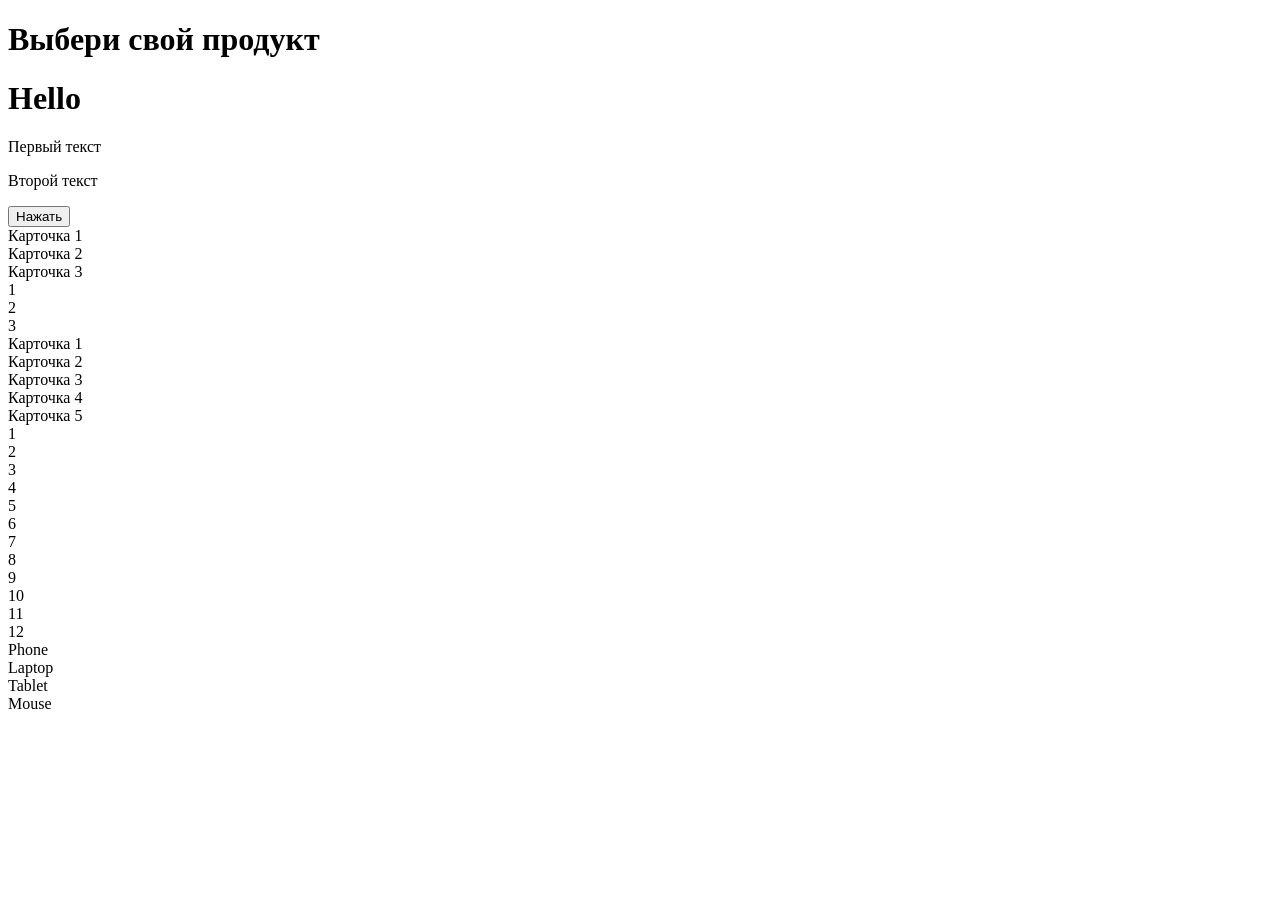
<file: additional assignments-1,2.html>
<!DOCTYPE html>
<html lang="en">
<head>
  <meta charset="UTF-8">
  <meta name="viewport" content="width=device-width, initial-scale=1.0">
  <title> Дополнительные задания по JS </title>
</head>
<body>
<h1 id="title">Выбери свой продукт</h1>
<h1 id="main-title">Hello</h1>
<p class="text">Первый текст</p>
<p class="text">Второй текст</p>
<button id="button">Нажать</button>
<div class="card">Карточка 1</div>
<div class="card">Карточка 2</div>
<div class="card">Карточка 3</div>
<div class="card2">1</div>
<div class="card2">2</div>
<div class="card2">3</div>
<div class="card3">Карточка 1</div>
<div class="card3">Карточка 2</div>
<div class="card3">Карточка 3</div>
<div class="card3">Карточка 4</div>
<div class="card3">Карточка 5</div>
<div class="card4">1</div>
<div class="card4">2</div>
<div class="card4">3</div>
<div class="card4">4</div>
<div class="card4">5</div>
<div class="card4">6</div>
<div class="card4">7</div>
<div class="card4">8</div>
<div class="card4">9</div>
<div class="card4">10</div>
<div class="card4">11</div>
<div class="card4">12</div>
<div class="product">Phone</div>
<div class="product">Laptop</div>
<div class="product">Tablet</div>
<div class="product">Mouse</div>
  <script src="additional assignments-1,2.js"></script>
</body>
</html>
</file>
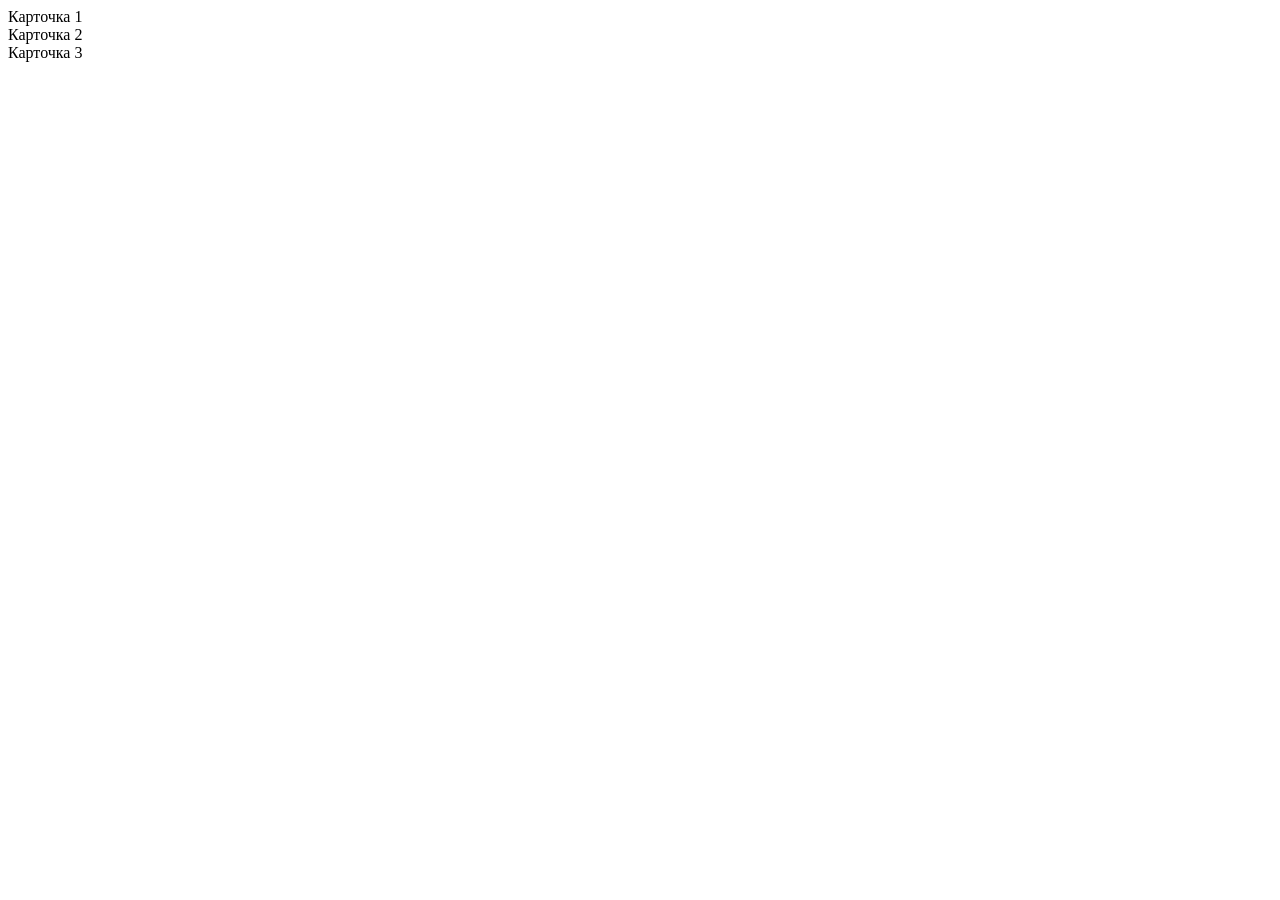
<file: additional assignments-3.html>
<!DOCTYPE html>
<html lang="en">
<head>
  <meta charset="UTF-8">
  <meta name="viewport" content="width=device-width, initial-scale=1.0">
  <title>  Дополнительные задания по JS № 3</title>
</head>
<body>
<div class="card">Карточка 1</div>
<div class="card">Карточка 2</div>
<div class="card">Карточка 3</div>
  <script src="additional assignments-3.js"></script>
</body>
</html>
</file>
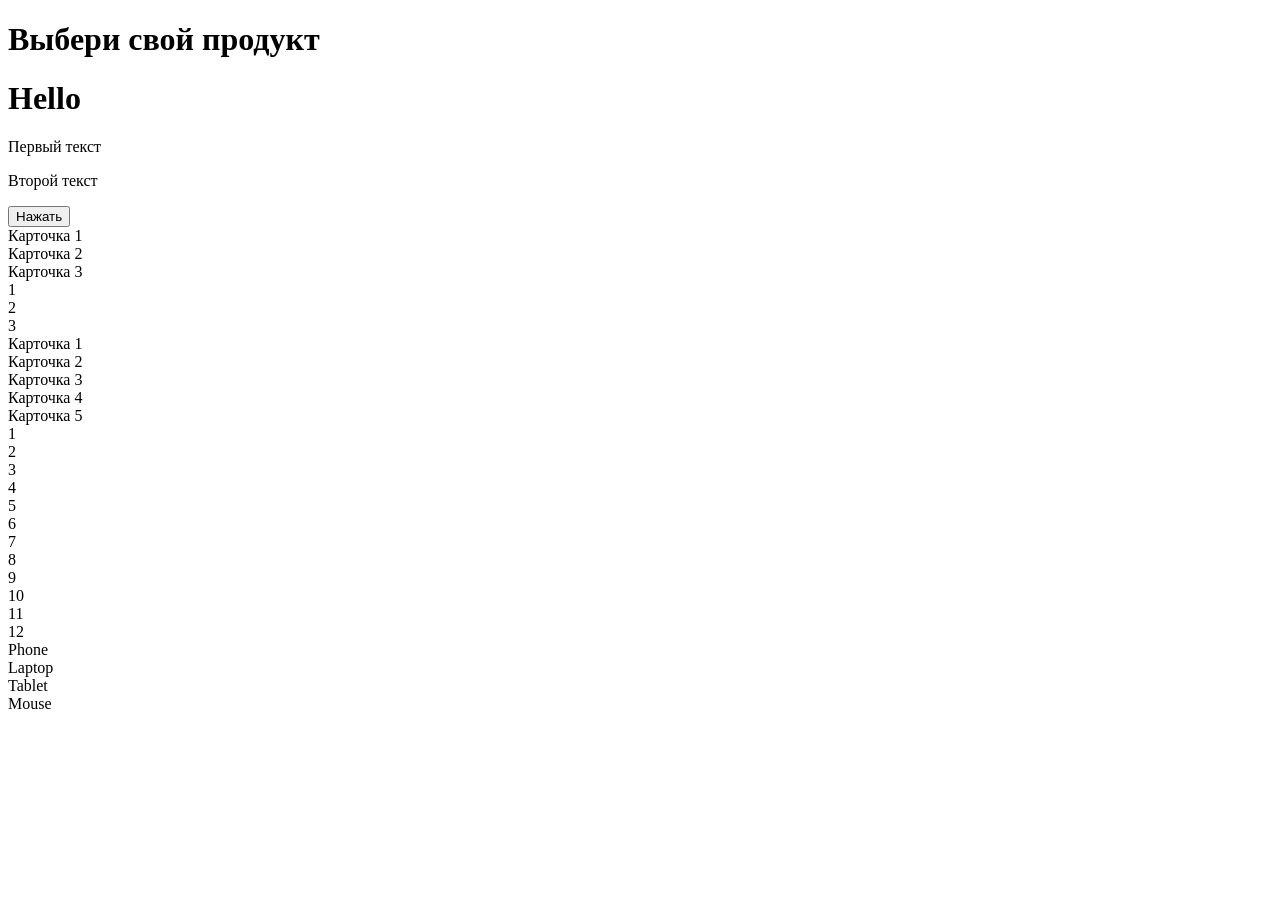
<file: additional assignments.html>
<!DOCTYPE html>
<html lang="en">
<head>
  <meta charset="UTF-8">
  <meta name="viewport" content="width=device-width, initial-scale=1.0">
  <title> Дополнительные задания по JS </title>
</head>
<body>
<h1 id="title">Выбери свой продукт</h1>
<h1 id="main-title">Hello</h1>
<p class="text">Первый текст</p>
<p class="text">Второй текст</p>
<button id="button">Нажать</button>
<div class="card">Карточка 1</div>
<div class="card">Карточка 2</div>
<div class="card">Карточка 3</div>
<div class="card2">1</div>
<div class="card2">2</div>
<div class="card2">3</div>
<div class="card3">Карточка 1</div>
<div class="card3">Карточка 2</div>
<div class="card3">Карточка 3</div>
<div class="card3">Карточка 4</div>
<div class="card3">Карточка 5</div>
<div class="card4">1</div>
<div class="card4">2</div>
<div class="card4">3</div>
<div class="card4">4</div>
<div class="card4">5</div>
<div class="card4">6</div>
<div class="card4">7</div>
<div class="card4">8</div>
<div class="card4">9</div>
<div class="card4">10</div>
<div class="card4">11</div>
<div class="card4">12</div>
<div class="product">Phone</div>
<div class="product">Laptop</div>
<div class="product">Tablet</div>
<div class="product">Mouse</div>
  <script src="additional assignments.js"></script>
</body>
</html>
</file>
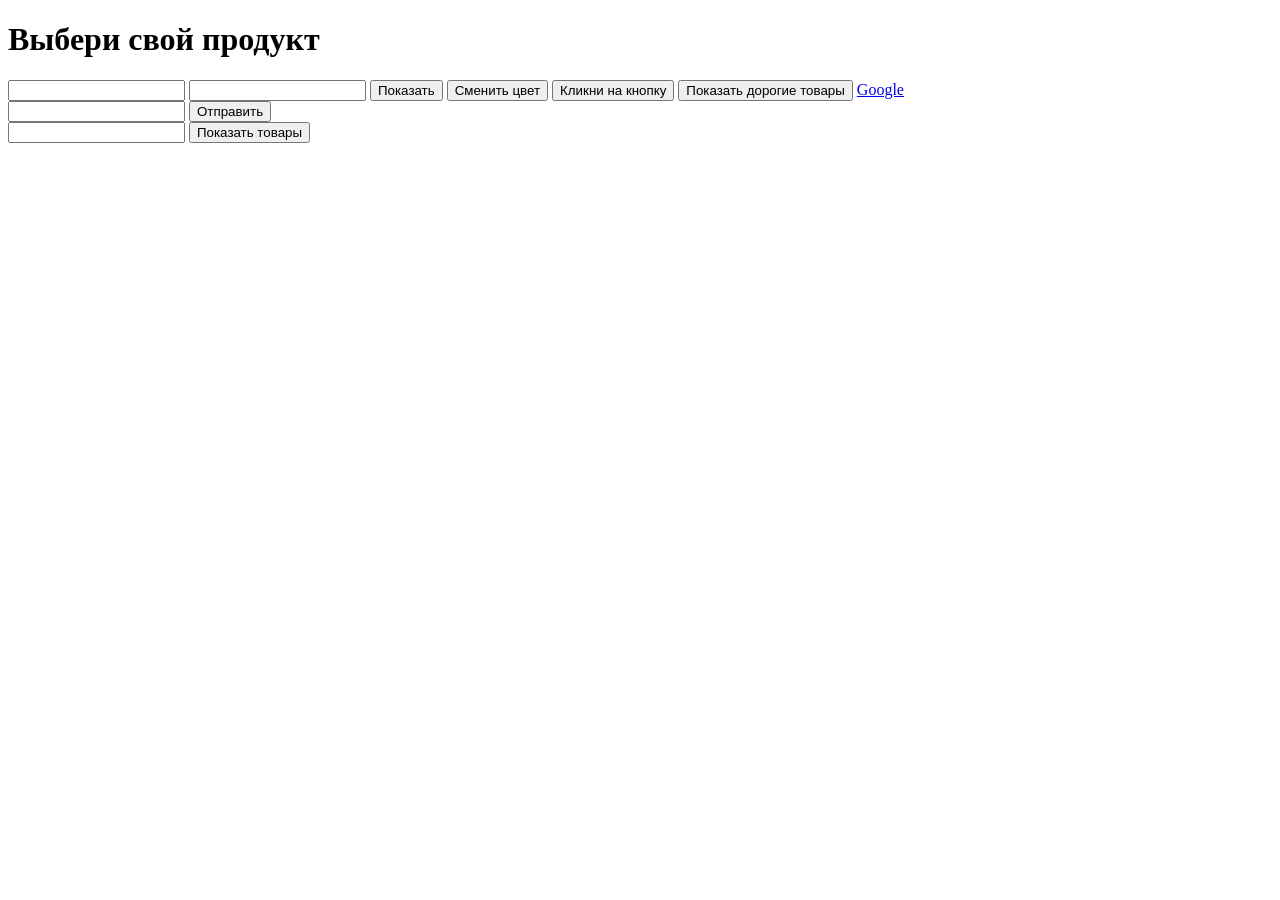
<file: Additional assignments/additional assignments-4.html>
<!DOCTYPE html>
<html lang="ru">
<head>
  <meta charset="UTF-8">
  <meta name="viewport" content="width=device-width, initial-scale=1.0">
  <title>  Дополнительные задания по JS № 4</title>
</head>
<body>
<h1 class="title">Выбери свой продукт</h1>
<input class="name-input" type="text">
<input class="number-input" type="number">
<button class="show-button">Показать</button>
<button class="color-button">Сменить цвет</button>
<button class="button">Кликни на кнопку</button>
<button class="show-other-products-button">Показать дорогие товары</button>
<a class="google-link" href="https://google.com">Google</a>
<form class="form">
<input class="email-input" type="email">
<button type="submit">Отправить</button>
</form>
<input class="price-input" type="number">
<button class="filter-button">Показать товары</button>
<script src="additional assignments-4.js"></script>
</body>
</html>
</file>
